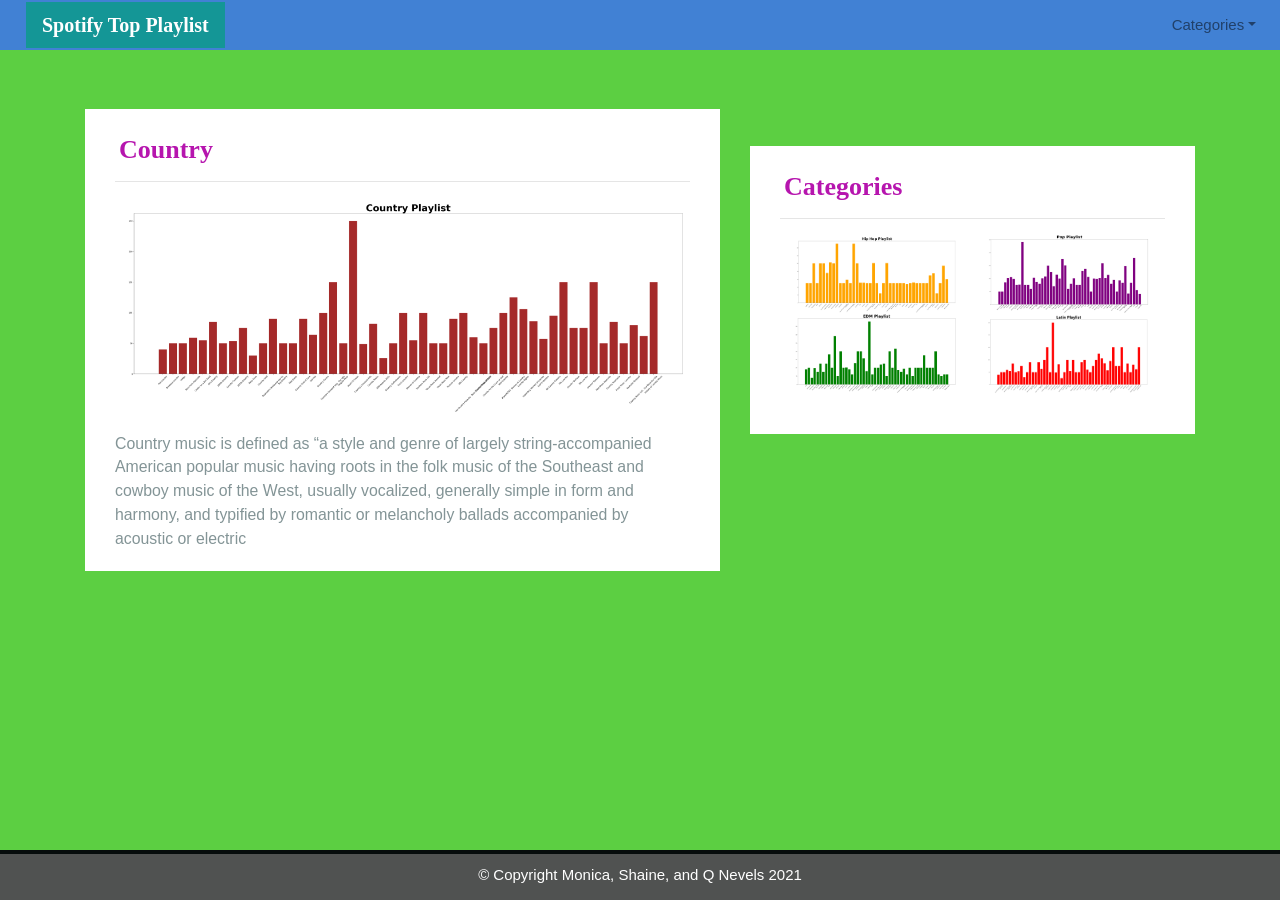
<file: project2q/country.html>
<!DOCTYPE html>
<html lang="en-us">
  <head>
​
    <meta charset="UTF-8">
    <meta name="viewport" content="width=device-width, initial-scale=1">
    <meta http-equiv="X-UA-Compatible" content="ie=edge">
​
    <title>Country Playlist</title>
​
	<link rel="stylesheet" href="https://maxcdn.bootstrapcdn.com/bootstrap/4.0.0/css/bootstrap.min.css" integrity="sha384-Gn5384xqQ1aoWXA+058RXPxPg6fy4IWvTNh0E263XmFcJlSAwiGgFAW/dAiS6JXm" crossorigin="anonymous">
    
	<link rel="stylesheet" type="text/css" href="css/style.css">
  <!-- <link rel="stylesheet" type="text/css" href="/css/d3Style.css">
​ -->
  </head>
​
  <body>
    <!-- Start of navbar -->
	<div class="navigation">
	  <nav class="navbar fixed-top navbar-expand-lg navbar-light">
        <a class="navbar-brand" href="index2.html">Spotify Top Playlist</a>
        <button class="navbar-toggler border" type="button" data-toggle="collapse" data-target="#navbarNavDropdown" aria-controls="navbarNavDropdown" aria-expanded="false" aria-label="Toggle navigation">
          <span class="navbar-toggler-icon"></span>
        </button>
​
        <!-- Collect the nav links, forms, and other content for toggling -->
        <div class="collapse navbar-collapse" id="navbarNavDropdown">
          <ul class="navbar-nav ml-auto">
            <li class="nav-item dropdown">
              <a href="#" class="nav-link dropdown-toggle" data-toggle="dropdown" id="navbarDropdownMenuLink" role="button" aria-haspopup="true" aria-expanded="false">Categories</a>
              <div class="dropdown-menu" aria-labelledby="navbarDropdownMenuLink">
                <a class="dropdown-item" href="country.html">country</a>
                <a class="dropdown-item" href="edm.html">edm</a>
                <a class="dropdown-item" href="hiphop.html">hiphop</a>
                <a class="dropdown-item" href="pop.html">pop</a>
                <a class="dropdown-item" href="latin.html">latin</a>
              </div>
            </li>
            
			</li>
            
			</li>
          </ul>
        </div>
      </nav>
	</div>
    <!-- End of navbar -->
​<br>
<br>
    <!-- Start of container -->
    <div class="container">
      <section class="row">
        <div class="col-lg-7 col-md-12">
          <div class="description-content">
            <h1 class="description-header">Country</h1>
            <hr>
            <img src="images/Country.png" alt="Country">
            <p>Country music is defined as “a style and genre of largely string-accompanied American popular music having roots in the folk music of the Southeast and cowboy music of the West, usually vocalized, generally simple in form and harmony, and typified by romantic or melancholy ballads accompanied by acoustic or electric</p>
          </div>
        </div>
        <div class="col-lg-5 col-md-12">
​
          <!-- Start of Visualizations imageNav Area -->
          <section id="imageNav-area">
            <div class="imageNav-content">
              <h2 class="imageNav-header">Categories</h2>
              <hr />
              <div class="container">
			    <div class="row">
				  <!--<div class="col-6">
                    <a href="country.html">
				      <img src="images/Country.png" alt="Country", title="Country" class="imageNav-photo">
				    </a>
				  </div> -->
				  <div class="col-6">
                    <a href="hiphop.html">
                                    <img src="images/Hip_Hop.png" alt="Hip Hop", title="Hip Hop" class="imageNav-photo">
			        </a>
				  </div>
				  <div class="col-6">
                    <a href="pop.html">
				      <img src="images/Pop.png" alt="Pop", title="Pop", class="imageNav-photo">
				    </a>
				  </div>
				  <div class="col-6">
                    <a href="edm.html">
				      <img src="images/EDM.png" alt="EDM", title="EDM", class="imageNav-photo">
				    </a>
          </div>
          <div class="col-6">
            <a href="latin.html">
      <img src="images/Latin.png" alt="Latin", title="Latin", class="imageNav-photo">
    </a>
  </div>
                </div>
			  </div>
            </div>
          </section>
          <!-- End of the Visualizations imageNav Area -->
​
        </div>
      </section>
    </div>
    <!-- End of container -->
​
    <!-- Start of footer -->
    <footer>
      <div class="footer">&copy; Copyright Monica, Shaine, and Q Nevels 2021</div>
    </footer>
    <!-- End of footer -->

        <!-- jQuery first, then Popper.js, then Bootstrap JS -->
    <script src="https://code.jquery.com/jquery-3.2.1.slim.min.js" integrity="sha384-KJ3o2DKtIkvYIK3UENzmM7KCkRr/rE9/Qpg6aAZGJwFDMVNA/GpGFF93hXpG5KkN" crossorigin="anonymous"></script>
    <script src="https://cdnjs.cloudflare.com/ajax/libs/popper.js/1.12.9/umd/popper.min.js" integrity="sha384-ApNbgh9B+Y1QKtv3Rn7W3mgPxhU9K/ScQsAP7hUibX39j7fakFPskvXusvfa0b4Q" crossorigin="anonymous"></script>
    <script src="https://maxcdn.bootstrapcdn.com/bootstrap/4.0.0/js/bootstrap.min.js" integrity="sha384-JZR6Spejh4U02d8jOt6vLEHfe/JQGiRRSQQxSfFWpi1MquVdAyjUar5+76PVCmYl" crossorigin="anonymous"></script>
  </body>
​
</html>
</file>
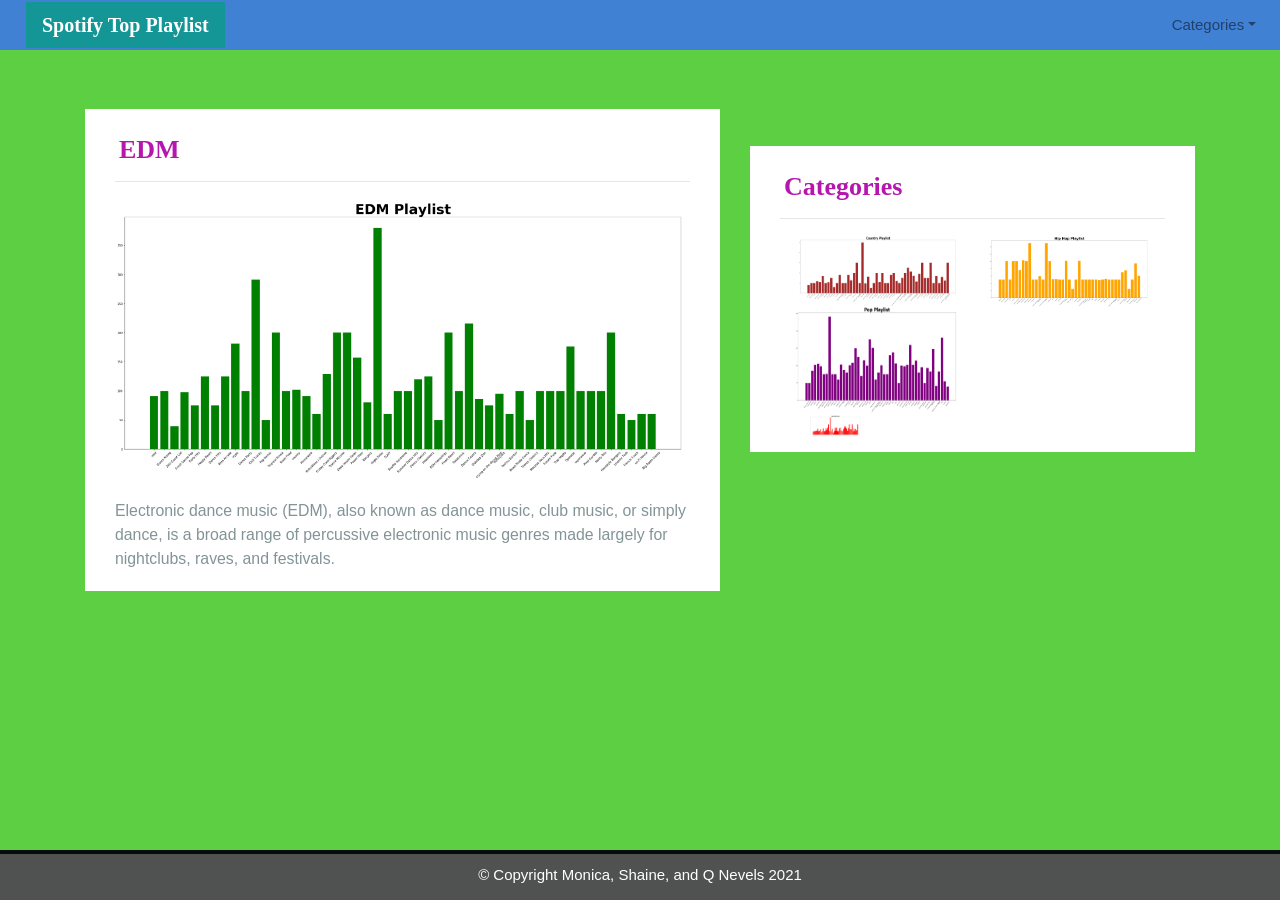
<file: project2q/edm.html>
<!DOCTYPE html>
<html lang="en-us">
  <head>
​
    <meta charset="UTF-8">
    <meta name="viewport" content="width=device-width, initial-scale=1">
    <meta http-equiv="X-UA-Compatible" content="ie=edge">
​
    <title>EDM Playlist</title>
​
	<link rel="stylesheet" href="https://maxcdn.bootstrapcdn.com/bootstrap/4.0.0/css/bootstrap.min.css" integrity="sha384-Gn5384xqQ1aoWXA+058RXPxPg6fy4IWvTNh0E263XmFcJlSAwiGgFAW/dAiS6JXm" crossorigin="anonymous">
    
	<link rel="stylesheet" type="text/css" href="css/style.css">
  <!-- <link rel="stylesheet" type="text/css" href="/css/d3Style.css">
​ -->
  </head>
​
  <body>
    <!-- Start of navbar -->
	<div class="navigation">
	  <nav class="navbar fixed-top navbar-expand-lg navbar-light">
        <a class="navbar-brand" href="index2.html">Spotify Top Playlist</a>
        <button class="navbar-toggler border" type="button" data-toggle="collapse" data-target="#navbarNavDropdown" aria-controls="navbarNavDropdown" aria-expanded="false" aria-label="Toggle navigation">
          <span class="navbar-toggler-icon"></span>
        </button>
​
        <!-- Collect the nav links, forms, and other content for toggling -->
        <div class="collapse navbar-collapse" id="navbarNavDropdown">
          <ul class="navbar-nav ml-auto">
            <li class="nav-item dropdown">
              <a href="#" class="nav-link dropdown-toggle" data-toggle="dropdown" id="navbarDropdownMenuLink" role="button" aria-haspopup="true" aria-expanded="false">Categories</a>
              <div class="dropdown-menu" aria-labelledby="navbarDropdownMenuLink">
                <a class="dropdown-item" href="country.html">country</a>
                <a class="dropdown-item" href="edm.html">edm</a>
                <a class="dropdown-item" href="hiphop.html">hiphop</a>
                <a class="dropdown-item" href="pop.html">pop</a>
                <a class="dropdown-item" href="latin.html">latin</a>
              </div>
            </li>
            
			</li>
            
			</li>
          </ul>
        </div>
      </nav>
	</div>
    <!-- End of navbar -->
​<br>
<br>
    <!-- Start of container -->
    <div class="container">
      <section class="row">
        <div class="col-lg-7 col-md-12">
          <div class="description-content">
            <h1 class="description-header">EDM</h1>
            <hr>
            <img src="images/EDM.png" alt="EDM">
            <p>Electronic dance music (EDM), also known as dance music, club music, or simply dance, is a broad range of percussive electronic music genres made largely for nightclubs, raves, and festivals.</p>
          </div>
        </div>
        <div class="col-lg-5 col-md-12">
​
          <!-- Start of Visualizations imageNav Area -->
          <section id="imageNav-area">
            <div class="imageNav-content">
              <h2 class="imageNav-header">Categories</h2>
              <hr />
              <div class="container">
			    <div class="row">
				  <div class="col-6">
                    <a href="country.html">
				      <img src="images/Country.png" alt="Country", title="Country" class="imageNav-photo">
				    </a>
				  </div>
				  <div class="col-6">
                    <a href="hiphop.html">
                                    <img src="images/Hip_Hop.png" alt="Hip Hop", title="Hip Hop" class="imageNav-photo">
			        </a>
				  </div>
				  <div class="col-6">
                    <a href="pop.html">
				      <img src="images/Pop.png" alt="Pop", title="Pop", class="imageNav-photo">
				    </a>
				  <!-- </div>
				  <div class="col-6">
                    <a href="edm.html">
				      <img src="images/EDM.png" alt="EDM", title="EDM", class="imageNav-photo">
				    </a>
          </div> -->
          <div class="col-6">
            <a href="latin.html">
               <img src="images/Latin.png" alt="Latin", title="Latin", class="imageNav-photo">
    </a>
  </div>
                </div>
			  </div>
            </div>
          </section>
          <!-- End of the Visualizations imageNav Area -->
​
        </div>
      </section>
    </div>
    <!-- End of container -->
​
    <!-- Start of footer -->
    <footer>
      <div class="footer">&copy; Copyright Monica, Shaine, and Q Nevels 2021</div>
    </footer>
    <!-- End of footer -->

        <!-- jQuery first, then Popper.js, then Bootstrap JS -->
    <script src="https://code.jquery.com/jquery-3.2.1.slim.min.js" integrity="sha384-KJ3o2DKtIkvYIK3UENzmM7KCkRr/rE9/Qpg6aAZGJwFDMVNA/GpGFF93hXpG5KkN" crossorigin="anonymous"></script>
    <script src="https://cdnjs.cloudflare.com/ajax/libs/popper.js/1.12.9/umd/popper.min.js" integrity="sha384-ApNbgh9B+Y1QKtv3Rn7W3mgPxhU9K/ScQsAP7hUibX39j7fakFPskvXusvfa0b4Q" crossorigin="anonymous"></script>
    <script src="https://maxcdn.bootstrapcdn.com/bootstrap/4.0.0/js/bootstrap.min.js" integrity="sha384-JZR6Spejh4U02d8jOt6vLEHfe/JQGiRRSQQxSfFWpi1MquVdAyjUar5+76PVCmYl" crossorigin="anonymous"></script>
  </body>
​
</html>
</file>
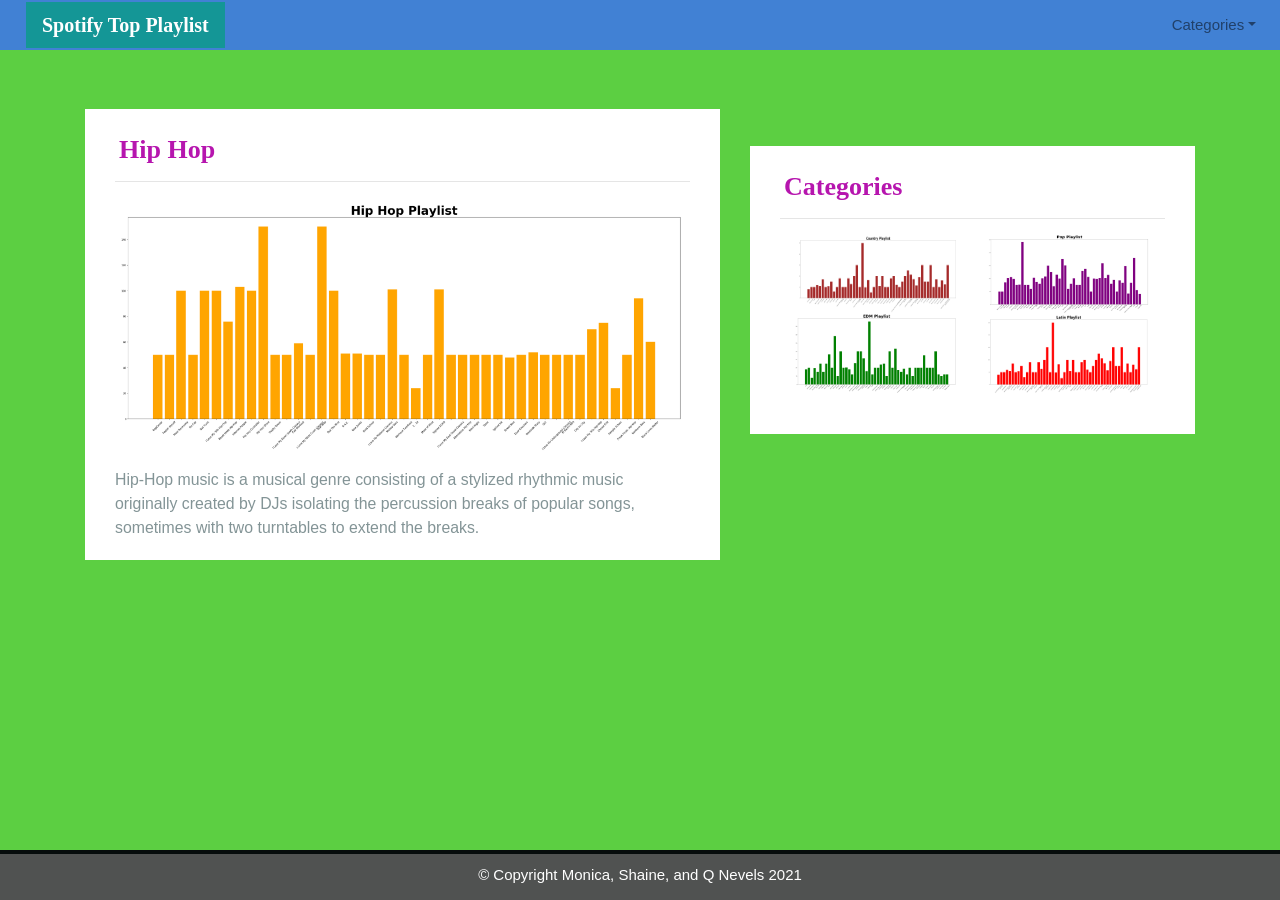
<file: project2q/hiphop.html>
<!DOCTYPE html>
<html lang="en-us">
  <head>
​
    <meta charset="UTF-8">
    <meta name="viewport" content="width=device-width, initial-scale=1">
    <meta http-equiv="X-UA-Compatible" content="ie=edge">
​
    <title>Hip Hop Playlist</title>
​
	<link rel="stylesheet" href="https://maxcdn.bootstrapcdn.com/bootstrap/4.0.0/css/bootstrap.min.css" integrity="sha384-Gn5384xqQ1aoWXA+058RXPxPg6fy4IWvTNh0E263XmFcJlSAwiGgFAW/dAiS6JXm" crossorigin="anonymous">
    
	<link rel="stylesheet" type="text/css" href="css/style.css">
  <!-- <link rel="stylesheet" type="text/css" href="/css/d3Style.css"> -->
​
​
  </head>
​
  <body>
    <!-- Start of navbar -->
	<div class="navigation">
	  <nav class="navbar fixed-top navbar-expand-lg navbar-light">
        <a class="navbar-brand" href="index2.html">Spotify Top Playlist</a>
        <button class="navbar-toggler border" type="button" data-toggle="collapse" data-target="#navbarNavDropdown" aria-controls="navbarNavDropdown" aria-expanded="false" aria-label="Toggle navigation">
          <span class="navbar-toggler-icon"></span>
        </button>
​
        <!-- Collect the nav links, forms, and other content for toggling -->
        <div class="collapse navbar-collapse" id="navbarNavDropdown">
          <ul class="navbar-nav ml-auto">
            <li class="nav-item dropdown">
              <a href="#" class="nav-link dropdown-toggle" data-toggle="dropdown" id="navbarDropdownMenuLink" role="button" aria-haspopup="true" aria-expanded="false">Categories</a>
              <div class="dropdown-menu" aria-labelledby="navbarDropdownMenuLink">
                <a class="dropdown-item" href="country.html">country</a>
                <a class="dropdown-item" href="edm.html">edm</a>
                <a class="dropdown-item" href="hiphop.html">hiphop</a>
                <a class="dropdown-item" href="pop.html">pop</a>
                <a class="dropdown-item" href="latin.html">latin</a>
              </div>
            </li>
            
			</li>
            
			</li>
          </ul>
        </div>
      </nav>
	</div>
    <!-- End of navbar -->
​<br>
<br>
    <!-- Start of container -->
    <div class="container">
      <section class="row">
        <div class="col-lg-7 col-md-12">
          <div class="description-content">
            <h1 class="description-header">Hip Hop</h1>
            <hr>
            <img src="images/Hip_Hop.png" alt="Hip Hop">
            <p>Hip-Hop music is a musical genre consisting of a stylized rhythmic music originally created by DJs isolating the percussion breaks of popular songs, sometimes with two turntables to extend the breaks.</p>
          </div>
        </div>
        <div class="col-lg-5 col-md-12">
​
          <!-- Start of Visualizations imageNav Area -->
          <section id="imageNav-area">
            <div class="imageNav-content">
              <h2 class="imageNav-header">Categories</h2>
              <hr />
              <div class="container">
			    <div class="row">
				  <div class="col-6">
                    <a href="country.html">
				      <img src="images/Country.png" alt="Country", title="Country class="imageNav-photo">
				    </a>
				  </div>
				  <!-- <div class="col-6">
                    <a href="hiphop.html">
                                    <img src="images/Hip_Hop.png" alt="Hip Hop", title="Hip Hop" class="imageNav-photo">
			        </a>
				  </div> -->
				  <div class="col-6">
                    <a href="pop.html">
				      <img src="images/Pop.png" alt="Pop", title="Pop", class="imageNav-photo">
				    </a>
				  </div>
				  <div class="col-6">
                    <a href="edm.html">
				      <img src="images/EDM.png" alt="EDM", title="EDM", class="imageNav-photo">
				    </a>
          </div>
          <div class="col-6">
            <a href="latin.html">
      <img src="images/Latin.png" alt="Latin", title="Latin", class="imageNav-photo">
    </a>
  </div>
                </div>
			  </div>
            </div>
          </section>
          <!-- End of the Visualizations imageNav Area -->
​
        </div>
      </section>
    </div>
    <!-- End of container -->
​
    <!-- Start of footer -->
    <footer>
      <div class="footer">&copy; Copyright Monica, Shaine, and Q Nevels 2021</div>
    </footer>
    <!-- End of footer -->

        <!-- jQuery first, then Popper.js, then Bootstrap JS -->
    <script src="https://code.jquery.com/jquery-3.2.1.slim.min.js" integrity="sha384-KJ3o2DKtIkvYIK3UENzmM7KCkRr/rE9/Qpg6aAZGJwFDMVNA/GpGFF93hXpG5KkN" crossorigin="anonymous"></script>
    <script src="https://cdnjs.cloudflare.com/ajax/libs/popper.js/1.12.9/umd/popper.min.js" integrity="sha384-ApNbgh9B+Y1QKtv3Rn7W3mgPxhU9K/ScQsAP7hUibX39j7fakFPskvXusvfa0b4Q" crossorigin="anonymous"></script>
    <script src="https://maxcdn.bootstrapcdn.com/bootstrap/4.0.0/js/bootstrap.min.js" integrity="sha384-JZR6Spejh4U02d8jOt6vLEHfe/JQGiRRSQQxSfFWpi1MquVdAyjUar5+76PVCmYl" crossorigin="anonymous"></script>
  </body>
​
</html>
</file>
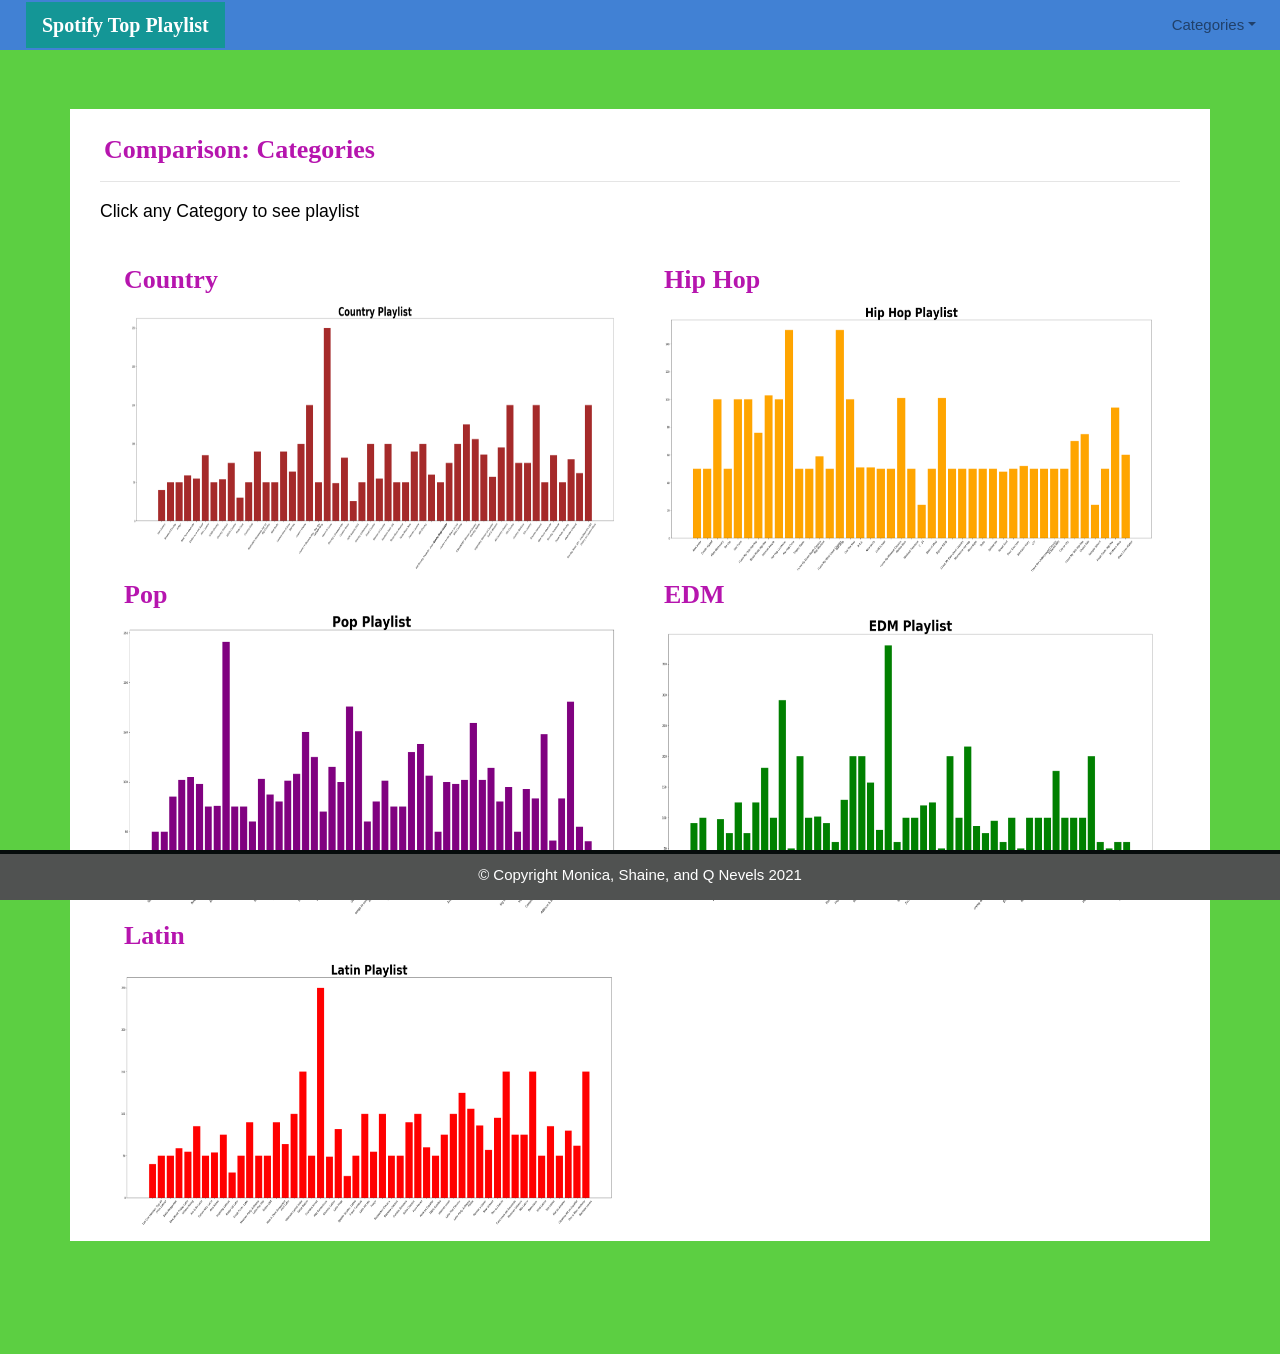
<file: project2q/index2.html>
<!DOCTYPE html>
<html lang="en-us">
  <head>
​
    <meta charset="UTF-8">
    <meta name="viewport" content="width=device-width, initial-scale=1">
    <meta http-equiv="X-UA-Compatible" content="ie=edge">
​
    <title>Comparisons of all plots</title>
​
	<link rel="stylesheet" href="https://maxcdn.bootstrapcdn.com/bootstrap/4.0.0/css/bootstrap.min.css" integrity="sha384-Gn5384xqQ1aoWXA+058RXPxPg6fy4IWvTNh0E263XmFcJlSAwiGgFAW/dAiS6JXm" crossorigin="anonymous">
    
  <link rel="stylesheet" type="text/css" href="css/style.css">
  <!-- <link rel="stylesheet" type="text/css" href="/css/d3Style.css"> -->
​
  </head>
​
  <body>
    <!-- Start of navbar -->
	<div class="navigation">
	  <nav class="navbar fixed-top navbar-expand-lg navbar-light">
        <a class="navbar-brand" href="index2.html">Spotify Top Playlist</a>
        <button class="navbar-toggler border" type="button" data-toggle="collapse" data-target="#navbarNavDropdown" aria-controls="navbarNavDropdown" aria-expanded="false" aria-label="Toggle navigation">
          <span class="navbar-toggler-icon"></span>
        </button>
​
        <!-- Collect the nav links, forms, and other content for toggling -->
        <div class="collapse navbar-collapse" id="navbarNavDropdown">
          <ul class="navbar-nav ml-auto">
            <li class="nav-item dropdown">
              <a href="#" class="nav-link dropdown-toggle" data-toggle="dropdown" id="navbarDropdownMenuLink" role="button" aria-haspopup="true" aria-expanded="false">Categories</a>
              <div class="dropdown-menu" aria-labelledby="navbarDropdownMenuLink">
                <a class="dropdown-item" href="country.html">Country</a>
                <a class="dropdown-item" href="hiphop.html">Hip Hop</a>
                <a class="dropdown-item" href="pop.html">Pop</a>
                <a class="dropdown-item" href="edm.html">EDM</a>
                <a class="dropdown-item" href="latin.html">Latin</a>
              </div>
            </li>
            <!-- <li class="nav-item">
			  <a class="nav-link" href="comparison.html">Catergory Playlist</a>
			</li> -->
            <!-- <li class="nav-item">
			  <a class="nav-link" href="data/final_data.csv">Data</a>
			</li> -->
          </ul>
        </div>
      </nav>
	</div>
    <!-- End of navbar -->
​<br>
<br>
    <!-- Start of container -->
    <div class="container">
      <section class="row">
        <div>
          <div class="description-content">
            <h1 class="description-header">Comparison: Categories</h1>
            <hr>
			<a>Click any Category to see playlist</a>
            <div class="container" style="padding-bottom: 40px;">
			  <div class="row">
				<div class="col-lg-6" style="padding: 20px;">
				  <div class="imageNav-header">Country</div>
                  <a href="country.html">
				    <img src="images/Country.png" alt="Country", title="Country" class="imageNav-photo">
				  </a>
				</div>
				<div class="col-lg-6" style="padding: 20px;">
				  <div class="imageNav-header">Hip Hop</div>
                  <a href="hiphop.html">
				    <img src="images/Hip_Hop.png" alt="Hip Hop", title="Hip Hop" class="imageNav-photo">
			      </a>
				</div>
				<div class="col-lg-6" style="padding: 20px;">
				  <div class="imageNav-header">Pop</div>
                  <a href="pop.html">
				    <img src="images/Pop.png" alt="Pop", title="Pop", class="imageNav-photo">
				  </a>
				</div>
				<div class="col-lg-6" style="padding: 20px;">
				  <div class="imageNav-header">EDM</div>
                  <a href="edm.html">
				    <img src="images/EDM.png" alt="EDM", title="EDM", class="imageNav-photo">
				  </a>
        </div>
        <div class="col-lg-6" style="padding: 20px;">
				  <div class="imageNav-header">Latin</div>
                  <a href="latin.html">
				    <img src="images/Latin.png" alt="Latin", title="Latin", class="imageNav-photo">
				  </a>
				</div>
              </div>
			</div>
          </div>

        </div>
      </section>
    </div>
    <!-- End of container -->
​
    <!-- Start of footer -->
    <footer>
      <div class="footer">&copy; Copyright Monica, Shaine, and Q Nevels 2021</div>
    </footer>
    <!-- End of footer -->
​

	<!-- jQuery first, then Popper.js, then Bootstrap JS -->
    <script src="https://code.jquery.com/jquery-3.2.1.slim.min.js" integrity="sha384-KJ3o2DKtIkvYIK3UENzmM7KCkRr/rE9/Qpg6aAZGJwFDMVNA/GpGFF93hXpG5KkN" crossorigin="anonymous"></script>
    <script src="https://cdnjs.cloudflare.com/ajax/libs/popper.js/1.12.9/umd/popper.min.js" integrity="sha384-ApNbgh9B+Y1QKtv3Rn7W3mgPxhU9K/ScQsAP7hUibX39j7fakFPskvXusvfa0b4Q" crossorigin="anonymous"></script>
    <script src="https://maxcdn.bootstrapcdn.com/bootstrap/4.0.0/js/bootstrap.min.js" integrity="sha384-JZR6Spejh4U02d8jOt6vLEHfe/JQGiRRSQQxSfFWpi1MquVdAyjUar5+76PVCmYl" crossorigin="anonymous"></script>
  </body>

</html>
</file>
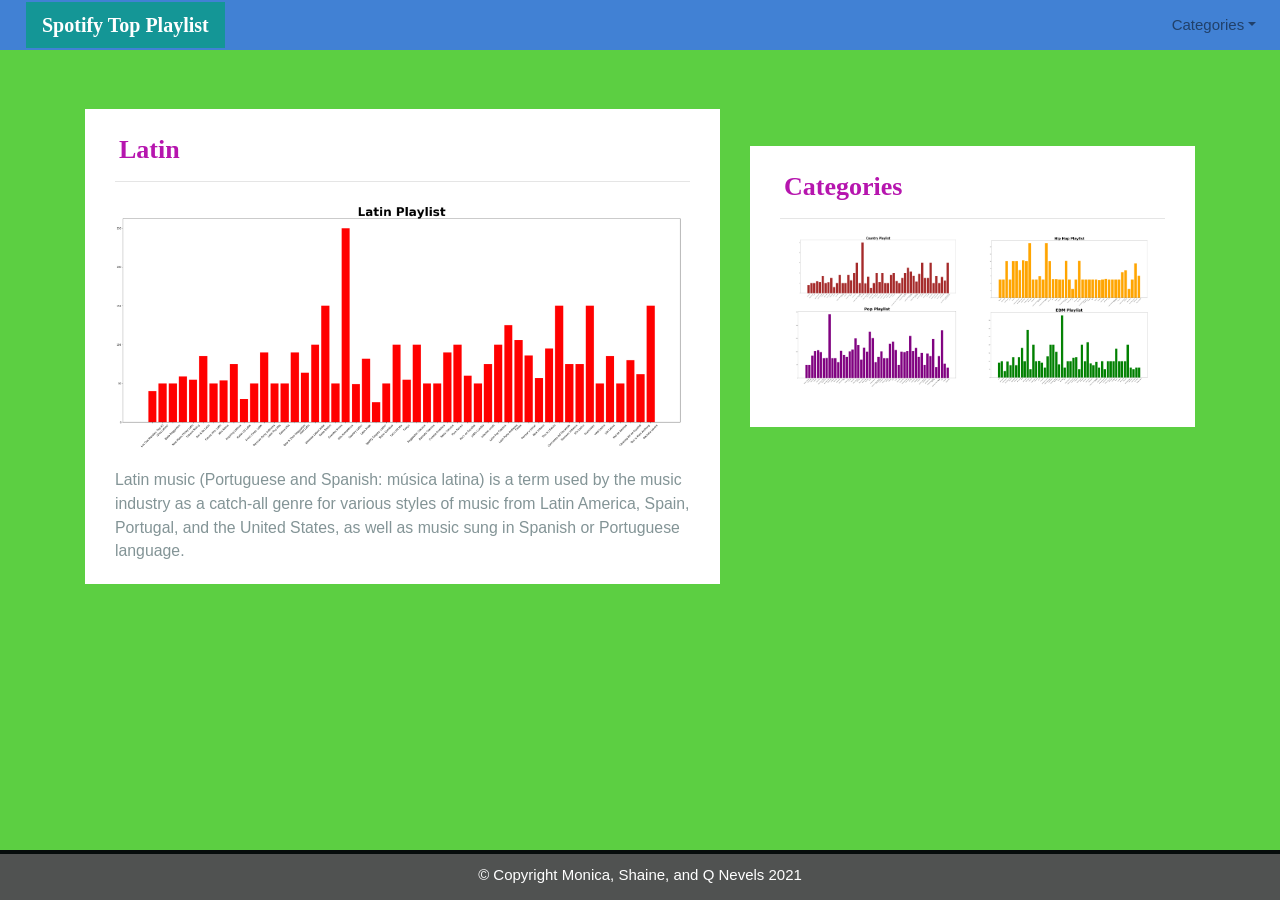
<file: project2q/latin.html>
<!DOCTYPE html>
<html lang="en-us">
  <head>
​
    <meta charset="UTF-8">
    <meta name="viewport" content="width=device-width, initial-scale=1">
    <meta http-equiv="X-UA-Compatible" content="ie=edge">
​
    <title>Latin Playlist</title>
​
	<link rel="stylesheet" href="https://maxcdn.bootstrapcdn.com/bootstrap/4.0.0/css/bootstrap.min.css" integrity="sha384-Gn5384xqQ1aoWXA+058RXPxPg6fy4IWvTNh0E263XmFcJlSAwiGgFAW/dAiS6JXm" crossorigin="anonymous">
    
  <link rel="stylesheet" type="text/css" href="css/style.css">
  <!-- <link rel="stylesheet" type="text/css" href="/css/d3Style.css"> -->
​
​
  </head>
​
  <body>
    <!-- Start of navbar -->
	<div class="navigation">
	  <nav class="navbar fixed-top navbar-expand-lg navbar-light">
        <a class="navbar-brand" href="index2.html">Spotify Top Playlist</a>
        <button class="navbar-toggler border" type="button" data-toggle="collapse" data-target="#navbarNavDropdown" aria-controls="navbarNavDropdown" aria-expanded="false" aria-label="Toggle navigation">
          <span class="navbar-toggler-icon"></span>
        </button>
​
        <!-- Collect the nav links, forms, and other content for toggling -->
        <div class="collapse navbar-collapse" id="navbarNavDropdown">
          <ul class="navbar-nav ml-auto">
            <li class="nav-item dropdown">
              <a href="#" class="nav-link dropdown-toggle" data-toggle="dropdown" id="navbarDropdownMenuLink" role="button" aria-haspopup="true" aria-expanded="false">Categories</a>
              <div class="dropdown-menu" aria-labelledby="navbarDropdownMenuLink">
                <a class="dropdown-item" href="country.html">country</a>
                <a class="dropdown-item" href="edm.html">edm</a>
                <a class="dropdown-item" href="hiphop.html">hiphop</a>
                <a class="dropdown-item" href="pop.html">pop</a>
                <a class="dropdown-item" href="latin.html">latin</a>
              </div>
            </li>
            
			</li>
            
			</li>
          </ul>
        </div>
      </nav>
	</div>
    <!-- End of navbar -->
​<br>
<br>
    <!-- Start of container -->
    <div class="container">
      <section class="row">
        <div class="col-lg-7 col-md-12">
          <div class="description-content">
            <h1 class="description-header">Latin</h1>
            <hr>
            <img src="images/Latin.png" alt="Latin">
            <p>Latin music (Portuguese and Spanish: música latina) is a term used by the music industry as a catch-all genre for various styles of music from Latin America, Spain, Portugal, and the United States, as well as music sung in Spanish or Portuguese language.</p>
          </div>
        </div>
        <div class="col-lg-5 col-md-12">
​
          <!-- Start of Visualizations imageNav Area -->
          <section id="imageNav-area">
            <div class="imageNav-content">
              <h2 class="imageNav-header">Categories</h2>
              <hr />
              <div class="container">
			    <div class="row">
				  <div class="col-6">
                    <a href="country.html">
				      <img src="images/Country.png" alt="Country", title="Country" class="imageNav-photo">
				    </a>
				  </div>
				  <div class="col-6">
                    <a href="hiphop.html">
                                    <img src="images/Hip_Hop.png" alt="Hip Hop", title="Hip Hop" class="imageNav-photo">
			        </a>
				  </div>
				  <div class="col-6">
                    <a href="pop.html">
				      <img src="images/Pop.png" alt="Pop", title="Pop", class="imageNav-photo">
				    </a>
				  </div>
				  <div class="col-6">
                    <a href="edm.html">
				      <img src="images/EDM.png" alt="EDM", title="EDM", class="imageNav-photo">
				    </a>
          </div>
          <!-- <div class="col-6">
            <a href="latin.html">
      <img src="images/Latin.png" alt="Latin", title="Latin", class="imageNav-photo">
    </a>
  </div> -->
                </div>
			  </div>
            </div>
          </section>
          <!-- End of the Visualizations imageNav Area -->
​
        </div>
      </section>
    </div>
    <!-- End of container -->
​
    <!-- Start of footer -->
    <footer>
      <div class="footer">&copy; Copyright Monica, Shaine, and Q Nevels 2021</div>
    </footer>
    <!-- End of footer -->

        <!-- jQuery first, then Popper.js, then Bootstrap JS -->
    <script src="https://code.jquery.com/jquery-3.2.1.slim.min.js" integrity="sha384-KJ3o2DKtIkvYIK3UENzmM7KCkRr/rE9/Qpg6aAZGJwFDMVNA/GpGFF93hXpG5KkN" crossorigin="anonymous"></script>
    <script src="https://cdnjs.cloudflare.com/ajax/libs/popper.js/1.12.9/umd/popper.min.js" integrity="sha384-ApNbgh9B+Y1QKtv3Rn7W3mgPxhU9K/ScQsAP7hUibX39j7fakFPskvXusvfa0b4Q" crossorigin="anonymous"></script>
    <script src="https://maxcdn.bootstrapcdn.com/bootstrap/4.0.0/js/bootstrap.min.js" integrity="sha384-JZR6Spejh4U02d8jOt6vLEHfe/JQGiRRSQQxSfFWpi1MquVdAyjUar5+76PVCmYl" crossorigin="anonymous"></script>
  </body>
​
</html>
</file>
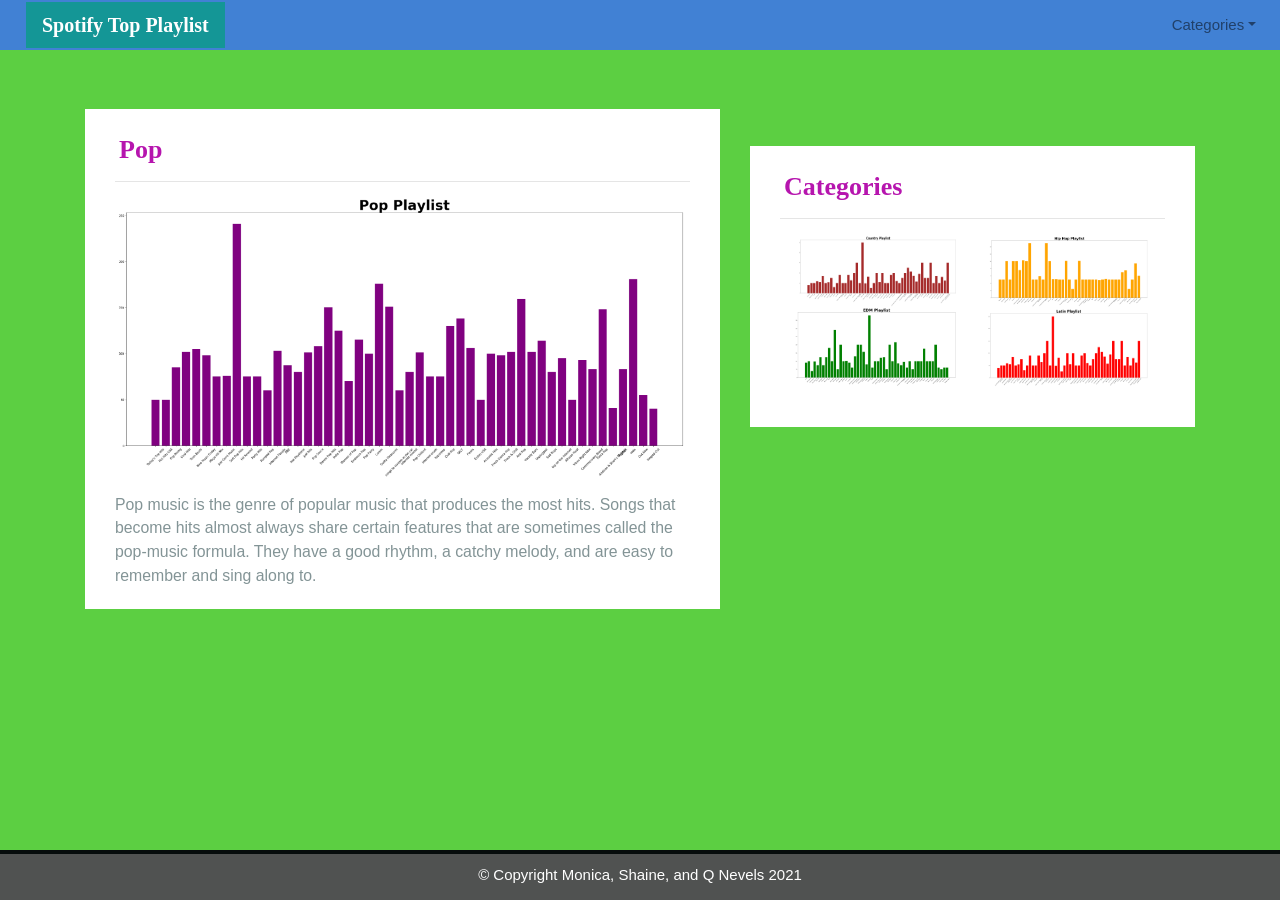
<file: project2q/pop.html>
<!DOCTYPE html>
<html lang="en-us">
  <head>
​
    <meta charset="UTF-8">
    <meta name="viewport" content="width=device-width, initial-scale=1">
    <meta http-equiv="X-UA-Compatible" content="ie=edge">
​
    <title>Pop Playlist</title>
​
	<link rel="stylesheet" href="https://maxcdn.bootstrapcdn.com/bootstrap/4.0.0/css/bootstrap.min.css" integrity="sha384-Gn5384xqQ1aoWXA+058RXPxPg6fy4IWvTNh0E263XmFcJlSAwiGgFAW/dAiS6JXm" crossorigin="anonymous">
    
	<link rel="stylesheet" type="text/css" href="css/style.css">
  <!-- <link rel="stylesheet" type="text/css" href="/css/d3Style.css"> -->
​
​
  </head>
​
  <body>
    <!-- Start of navbar -->
	<div class="navigation">
	  <nav class="navbar fixed-top navbar-expand-lg navbar-light">
        <a class="navbar-brand" href="index2.html">Spotify Top Playlist</a>
        <button class="navbar-toggler border" type="button" data-toggle="collapse" data-target="#navbarNavDropdown" aria-controls="navbarNavDropdown" aria-expanded="false" aria-label="Toggle navigation">
          <span class="navbar-toggler-icon"></span>
        </button>
​
        <!-- Collect the nav links, forms, and other content for toggling -->
        <div class="collapse navbar-collapse" id="navbarNavDropdown">
          <ul class="navbar-nav ml-auto">
            <li class="nav-item dropdown">
              <a href="#" class="nav-link dropdown-toggle" data-toggle="dropdown" id="navbarDropdownMenuLink" role="button" aria-haspopup="true" aria-expanded="false">Categories</a>
              <div class="dropdown-menu" aria-labelledby="navbarDropdownMenuLink">
                <a class="dropdown-item" href="country.html">country</a>
                <a class="dropdown-item" href="edm.html">edm</a>
                <a class="dropdown-item" href="hiphop.html">hiphop</a>
                <a class="dropdown-item" href="pop.html">pop</a>
                <a class="dropdown-item" href="latin.html">latin</a>
              </div>
            </li>
            
			</li>
            
			</li>
          </ul>
        </div>
      </nav>
	</div>
    <!-- End of navbar -->
​<br>
<br>
    <!-- Start of container -->
    <div class="container">
      <section class="row">
        <div class="col-lg-7 col-md-12">
          <div class="description-content">
            <h1 class="description-header">Pop</h1>
            <hr>
            <img src="images/Pop.png" alt="Pop">
            <p>Pop music is the genre of popular music that produces the most hits. Songs that become hits almost always share certain features that are sometimes called the pop-music formula. They have a good rhythm, a catchy melody, and are easy to remember and sing along to.</p>
          </div>
        </div>
        <div class="col-lg-5 col-md-12">
​
          <!-- Start of Visualizations imageNav Area -->
          <section id="imageNav-area">
            <div class="imageNav-content">
              <h2 class="imageNav-header">Categories</h2>
              <hr />
              <div class="container">
			    <div class="row">
				  <div class="col-6">
                    <a href="country.html">
				      <img src="images/Country.png" alt="Country", title="Country" class="imageNav-photo">
				    </a>
				  </div>
				  <div class="col-6">
                    <a href="hiphop.html">
                                    <img src="images/Hip_Hop.png" alt="Hip Hop", title="Hip Hop" class="imageNav-photo">
			        </a>
				  </div>
				  <!-- <div class="col-6">
                    <a href="pop.html">
				      <img src="images/Pop.png" alt="Pop", title="Pop", class="imageNav-photo">
				    </a>
				  </div> -->
				  <div class="col-6">
                    <a href="edm.html">
				      <img src="images/EDM.png" alt="EDM", title="EDM", class="imageNav-photo">
				    </a>
          </div>
          <div class="col-6">
            <a href="latin.html">
      <img src="images/Latin.png" alt="Latin", title="Latin", class="imageNav-photo">
    </a>
  </div>
                </div>
			  </div>
            </div>
          </section>
          <!-- End of the Visualizations imageNav Area -->
​
        </div>
      </section>
    </div>
    <!-- End of container -->
​
    <!-- Start of footer -->
    <footer>
      <div class="footer">&copy; Copyright Monica, Shaine, and Q Nevels 2021</div>
    </footer>
    <!-- End of footer -->

        <!-- jQuery first, then Popper.js, then Bootstrap JS -->
    <script src="https://code.jquery.com/jquery-3.2.1.slim.min.js" integrity="sha384-KJ3o2DKtIkvYIK3UENzmM7KCkRr/rE9/Qpg6aAZGJwFDMVNA/GpGFF93hXpG5KkN" crossorigin="anonymous"></script>
    <script src="https://cdnjs.cloudflare.com/ajax/libs/popper.js/1.12.9/umd/popper.min.js" integrity="sha384-ApNbgh9B+Y1QKtv3Rn7W3mgPxhU9K/ScQsAP7hUibX39j7fakFPskvXusvfa0b4Q" crossorigin="anonymous"></script>
    <script src="https://maxcdn.bootstrapcdn.com/bootstrap/4.0.0/js/bootstrap.min.js" integrity="sha384-JZR6Spejh4U02d8jOt6vLEHfe/JQGiRRSQQxSfFWpi1MquVdAyjUar5+76PVCmYl" crossorigin="anonymous"></script>
  </body>
​
</html>
</file>
<file: project2q/css/style.css>
body {
    background-color: rgb(92, 207, 66);
    color: #839496;
    font-family: sans-serif;
    font-size: 1.1em;
    margin: 0;
  }
  .navbar{
      max-height: 50px; 
      background-color: #4181d4; 
      font-size: 15px; 
  }
  
  .navigation .navbar-brand{
      color: white; 
      margin-left: 10px; 
      padding: inherit; 
      font-weight: bold; 
      background-color: rgb(20, 150, 150);
      font-family: Georgia, Times, "Times New Roman", serif;
  }
  
  .dropdown-item{
      color: #839496;
  }
  
  .dropdown-menu .dropdown-item:hover, .dropdown-menu .dropdown-item:active{
      background-color:#adc7c4; 
  }
  
  .nav-link:hover{
      background-color:#adc7c4;
  }
  
  
  /* Media Queries */
  @media (max-width: 991.98px){
  .navbar-expand-lg{
      background-color: rgb(8, 8, 8);
  }
  .navbar{
      max-height: none; 
      padding: inherit;
  }
  .navbar div{
      margin: inherit; 
      background-color: white;  
  }
  .navbar-brand{
      padding: 10px; 
  }
  
  button{
      margin-left: auto; 
  }
  
  button:focus {
      outline: 1px dotted;
  }
  }
  
  .description-content {
      margin-top: 30px;
      margin-bottom: 60px;
      padding: 10px 30px 5px;
      color: black;
      background-color: white;
  }
  
  .imageNav-content {
      margin-top: 40px;
      margin-bottom: 20px;
      padding: 10px 30px 40px;
      color: black;
      background-color: white;
  }
  .description-header, .imageNav-header {
      padding-top: 15px; 
      padding-left: 4px;
      color: rgb(182, 21, 174);
      font-size: 26px;
      font-weight: bold;
      font-family: Georgia, Times, "Times New Roman", serif;
  }
  
  img{
      width: 100%;
      height: 100%;
  }
  
  .description-image {
      float: left;
      width: 60%;
      height: 60%;
  }
  
  p {
    font-family:sans-serif;
    color: #839496;;
    display: block;
    font-size: 0.9em;
  
  }
  
  p {
      margin-top: 0;
      margin-bottom: 1rem;
  }
  
  
  p {
      display: block;
      margin-block-start: 1em;
      margin-block-end: 1em;
      margin-inline-start: 0px;
      margin-inline-end: 0px;
  }
  
  
  .active, .imageNav-photo:hover{
      border-color:rgb(5, 5, 5);
      border-style: solid; 
  }
  
  .footer{
      background-color: #505251; 
      border-top-style: solid; 
      border-top-width: 4px; 
      border-top-color: rgb(6, 12, 12);
      color: white; 
      min-height: 50px; 
      font-family: Arial, Helvetica, sans-serif;
      font-size: 15px; 
      text-align: center; 
      position: fixed;
      padding-top: 10px; 
      width: 100%;
      left: 0;
      bottom: 0;
  }
</file>
